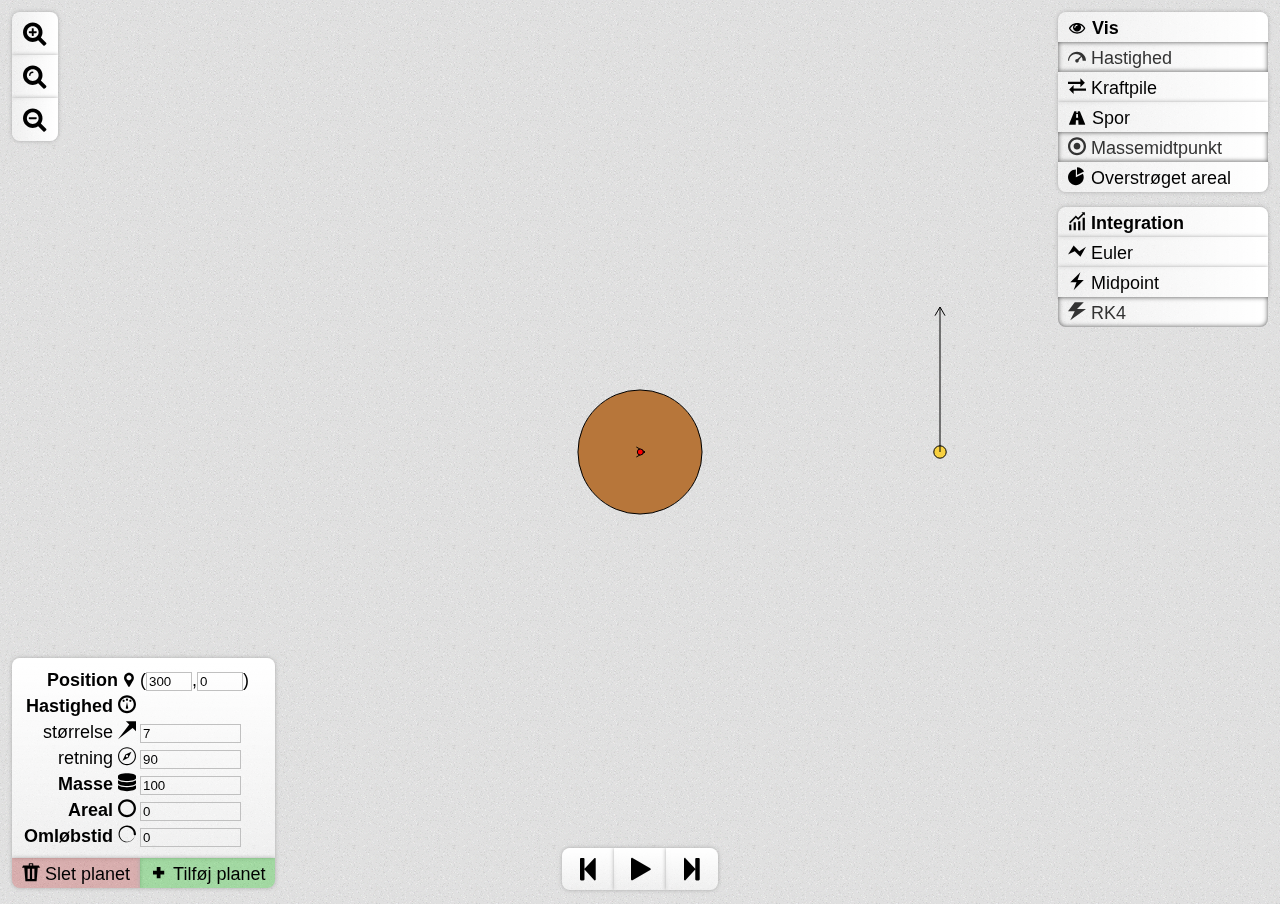
<file: index.html>
<!DOCTYPE html>
<html>
    <head>
        <meta charset="utf-8" />
        <title>Planet-simulator</title>
        <script src="scripts/libs/stats.js"></script>
        <script data-main="scripts/main" src="scripts/libs/require-jquery.js"></script>
        <link rel="stylesheet" href="icons/style.css">
    </head>
<style>
body {
    font-family: sans-serif;
    margin: 0;
    padding: 0;
    overflow: hidden;
}

input {
    border: 1px solid #c0c0c0;
    width: 40px;
    background: rgba(255, 255, 255, 0);
}

#canvas {
    margin: auto 0;
    background: url('background.png');
}
#stats {
    position: absolute;
    bottom: 5px;
    right: 5px;
}
#zoomBox {
    position: absolute;
    top: 12px;
    left: 12px;
    z-index: 2;
}
#playBox {
    position: absolute;
    width: 156px;
    bottom: 10px;
    left: 50%;
    margin-left: -78px;
    z-index: 2;
}
#settingsBox {
    position: absolute;
    right: 12px;
    top: 12px;
    width: 210px;
}
#planetBox {
    position: absolute;
    left: 12px;
    bottom: 12px;
}
#planetBox .box {
    font-size: 18px;
    padding: 8px 9px;
    border-bottom: 0px;
    border-radius: 8px 8px 0px 0px;
    box-shadow: 0px 0px 4px #aaa;
    background: linear-gradient(to bottom, #FFF, rgba(255,255,255,0.5));
    background: -webkit-linear-gradient(top, #FFF, rgba(255,255,255,0.5));
}

#planetBox .h-btn-group .button:first-child {
    border-radius: 0px 0px 0px 8px;
}
#planetBox .h-btn-group .button:last-child {
    border-radius: 0px 0px 8px 0px;
}
#addPlanet {
    background: rgba(20, 200, 20, 0.3);
}
#removePlanet {
    background: rgba(200, 60, 60, 0.3);
}

.v-btn-group .button {
    margin: 0px;
    border-radius: 0px 0px 0px 0px;
    border-width: 0px 1px 1px 1px;
    background: linear-gradient(to right, #FFF, rgba(255,255,255,0.5));
    background: -webkit-linear-gradient(right, #FFF, rgba(255,255,255,0.5));
}

.v-btn-group .button:first-child {
    border-radius: 8px 8px 0px 0px;
}

.v-btn-group .button:last-child {
    border-radius: 0px 0px 8px 8px;
    margin-bottom: 15px;
}

.button {
    font-size: 18px;
    padding: 5px 10px 3px 10px;
    margin: 2px;
    border-radius: 8px;
    cursor: pointer;
    box-shadow: 0px 0px 4px #aaa;
    user-select: none;
    -webkit-user-select: none;
    -moz-user-select: none;
    background: linear-gradient(to bottom, #FFF, rgba(255,255,255,0.5));
    background: -webkit-linear-gradient(top, #FFF, rgba(255,255,255,0.5));
}
.large-btn {
    font-size: 30px;
    padding: 5px 10px 3px 10px;
}
.aw-icon {
    position: relative;
    top: 0.2em;
    padding: 0px 2px 0px 1px;
}
.button:hover {
    box-shadow: 0px 0px 5px #000;
}
.button:active {
    color: #333;
    box-shadow: inset 0px 0px 3px 0px #444;
}
.header-button {
    font-weight: bold;
    cursor: default;
}
.header-button:hover {
    box-shadow: 0px 0px 4px #aaa;
}
.header-button:active {
    color: #000;
    box-shadow: 0px 0px 4px #aaa;
}

.h-btn-group .button {
    margin: 0px;
    border-radius: 0px 0px 0px 0px;
    border-width: 1px 1px 1px 0px;
    float: left;
    text-align: center;
    display: inline-block;
}

.h-btn-group .large-btn {
    margin: 0px;
    padding: 4px 16px 3px 16px;
    border-radius: 0px 0px 0px 0px;
    border-width: 1px 1px 1px 0px;
    float: left;
    width: 20px;
    text-align: center;
    display: inline-block;
}
.h-btn-group .button:first-child {
    border-radius: 8px 0px 0px 8px;
    border-width: 1px 1px 1px 1px;
}
.h-btn-group .button:last-child {
    border-radius: 0px 8px 8px 0px;
}
.check-btn {
    text-align: left;
}
.btn-checked {
    box-shadow: inset 0px 0px 5px 0px #555;
    color: #333;
}
.btn-checked:hover {
    box-shadow: inset 0px 0px 4px 0px #777;
}
tr > td:first-child { 
    text-align: right;
}
</style>
</head>
<body>
<canvas id="canvas"></canvas>
<div id="zoomBox" class="v-btn-group">
<div id="zoomIn" class="button large-btn"><i class="icon-zoom-in aw-icon"></i></div>
    <div id="zoomDefault" class="button large-btn"><i class="icon-untitled-2 aw-icon"></i></div>
    <div id="zoomOut" class="button large-btn"><i class="icon-zoom-out aw-icon"></i></div>
</div>
<div id="playBox" class="h-btn-group">
    <div id="prev" class="button large-btn"> <i class="icon-prev aw-icon"></i></div>
    <div id="playPause" class="button large-btn"> <i class="icon-play aw-icon"></i></div>
    <div id="next" class="button large-btn"> <i class="icon-next aw-icon"></i></div>
</div>
<div id="settingsBox">
    <div class="v-btn-group">
        <div class="button header-button"><i class="icon-untitled aw-icon"></i> Vis</div>
        <div class="check-btn button btn-checked" id="showVelocity"><i class="icon-meter-fast"></i> Hastighed</div>
        <div class="check-btn button" id="showForce"><i class="icon-tab"></i> Kraftpile</div>
        <div class="check-btn button" id="showTrail"><i class="icon-track aw-icon"></i> Spor</div>
        <div class="check-btn button btn-checked" id="showCenterOfMass"><i class="icon-radio-checked"></i> Massemidtpunkt</div>
        <div class="check-btn button" id="showKeplers2"><i class="icon-pie"></i> Overstrøget areal</div>
    </div>
    <div class="v-btn-group">
        <div class="button header-button"><i class="icon-stats-up"></i> Integration</div>
        <div class="radio-btn button" id="eulerInt"><i class="icon-power-2"></i> Euler</div>
        <div class="radio-btn button" id="midpointInt"><i class="icon-power"></i> Midpoint</div>
        <div class="radio-btn button btn-checked" id="rk4Int"><i class="icon-lightning"></i> RK4</div>
    </div>
</div>
<div id="planetBox">
<div class="box">
    <table>
      <tr>
        <td>
          <b>Position <i class="icon-position aw-icon"></i></b>
        </td>
        <td>
          (<input id="posx" type="text" size="5">,<input id="posy" type="text" size="5">)
        </td>
      </tr>
      <tr>
        <td>
          <b>Hastighed <i class="icon-dashboard"></i></b>
        </td>
        <td></td>
      </tr>
      <tr>
        <td>
          størrelse <i class="icon-arrow-up-right"></i>
        </td>
        <td>
          <input id="velsize" type="text" style="width:95px">
        </td>
      </tr>
      <tr>
        <td>
          retning <i class="icon-compass"></i>
        </td>
        <td>
          <input id="velangle" type="text" style="width:95px">
        </td>
      </tr>
      <tr>
        <td>
          <b>Masse <i class="icon-database"></i></b>
        </td>
        <td>
          <input id="mass" type="text" style="width:95px">
        </td>
      </tr>
      <tr>
        <td>
          <b>Areal <i class="icon-radio-unchecked"></i></b>
        </td>
        <td>
          <input id="sweepArea" type="text" style="width:95px">
        </td>
      </tr>
      <tr>
        <td>
          <b>Omløbstid <i class="icon-loading"></i></b>
        </td>
        <td>
          <input id="period" type="text" style="width:95px">
        </td>
      </tr>
    </table>
</div>
    <div class="h-btn-group">
        <div class="button" id="removePlanet"><i class="icon-remove"></i> Slet planet</div>
        <div class="button" id="addPlanet"><i class="icon-plus"></i> Tilføj planet</div>
    </div>
</div>
</body>
</html>
</file>
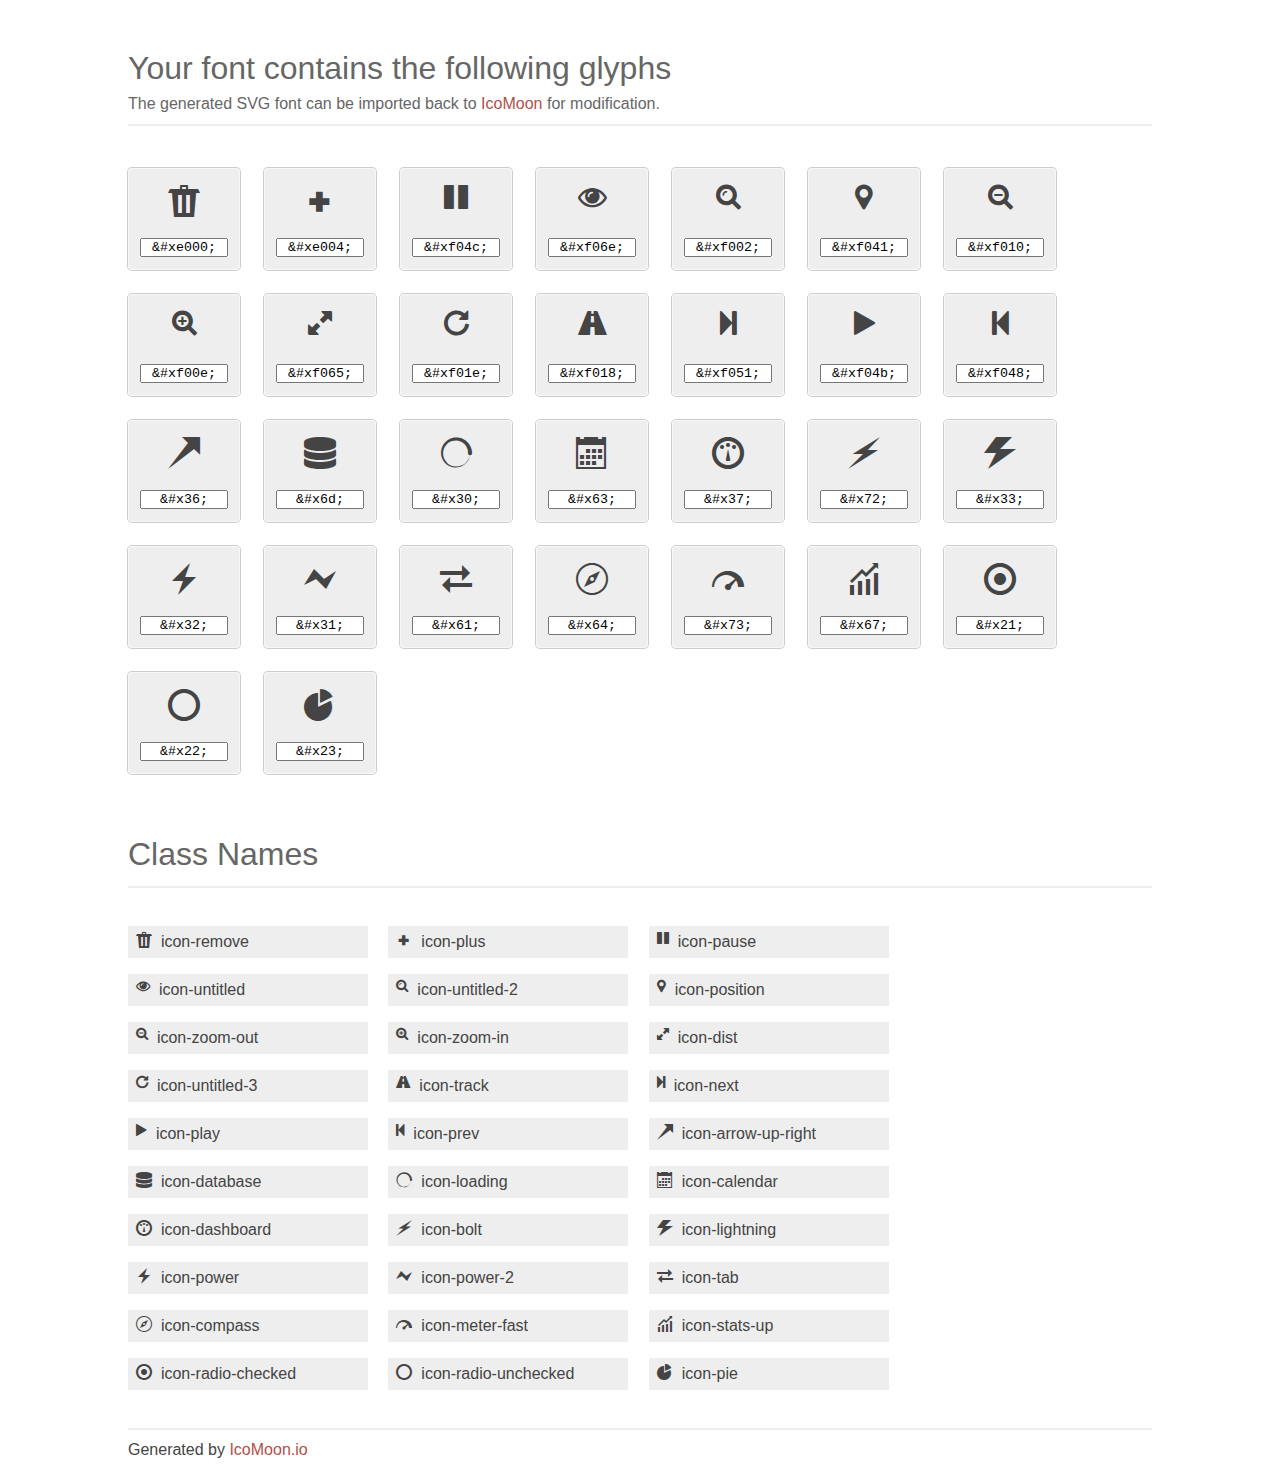
<file: icons/index.html>
<!doctype html>
<html>
<head>
<title>Your Font/Glyphs</title>
<link rel="stylesheet" href="style.css" />
<!--[if lte IE 7]><script src="lte-ie7.js"></script><![endif]-->
<style>
	section, header, footer {display: block;}
	body {
		font-family: sans-serif;
		color: #444;
		line-height: 1.5;
		font-size: 1em;
	}
	* {
		-moz-box-sizing: border-box;
		-webkit-box-sizing: border-box;
		box-sizing: border-box;
		margin: 0;
		padding: 0;
	}
	.glyph {
		font-size: 16px;
		float: left;
		text-align: center;
		background: #eee;
		padding: .75em;
		margin: .75em 1.5em .75em 0;
		width: 7em;
		border-radius: .25em;
		box-shadow: inset 0 0 0 1px #f8f8f8, 0 0 0 1px #CCC;
	}
	.glyph input {
		width: 100%;
		text-align: center;
		font-family: consolas, monospace;
	}
	.glyph input, .mtm {
		margin-top: .75em;
	}
	.w-main {
		width: 80%;
	}
	.centered {
		margin-left: auto;
		margin-right: auto;
	}
	.fs1 {
		font-size: 2em;
	}
	header {
		margin: 2em 0;
		padding-bottom: .5em;
		color: #666;
		box-shadow: 0 2px #eee;
	}
	header h1 {
		font-size: 2em;
		font-weight: normal;
	}
	.clearfix:before, .clearfix:after { content: ""; display: table; }
	.clearfix:after, .clear { clear: both; }
	footer {
		margin-top: 2em;
		padding: .5em 0;
		box-shadow: 0 -2px #eee;
	}
	a, a:visited {
		color: #B35047;
		text-decoration: none;
	}
	a:hover, a:focus {color: #000;}
	.box1 {
		font-size: 16px;
		display: inline-block;
		width: 15em;
		padding: .25em .5em;
		background: #eee;
		margin: .5em 1em .5em 0;
	}
</style>
</head>
<body>
	<div class="w-main centered">
	<section class="mtm clearfix" id="glyphs">
	<header>
		<h1>Your font contains the following glyphs</h1>
		<p>The generated SVG font can be imported back to <a href="http://icomoon.io/app">IcoMoon</a> for modification.</p>
	</header>
	<div class="glyph">
		<div class="fs1" aria-hidden="true" data-icon="&#xe000;"></div>
		<input type="text" readonly="readonly" value="&amp;#xe000;" />
	</div>
	<div class="glyph">
		<div class="fs1" aria-hidden="true" data-icon="&#xe004;"></div>
		<input type="text" readonly="readonly" value="&amp;#xe004;" />
	</div>
	<div class="glyph">
		<div class="fs1" aria-hidden="true" data-icon="&#xf04c;"></div>
		<input type="text" readonly="readonly" value="&amp;#xf04c;" />
	</div>
	<div class="glyph">
		<div class="fs1" aria-hidden="true" data-icon="&#xf06e;"></div>
		<input type="text" readonly="readonly" value="&amp;#xf06e;" />
	</div>
	<div class="glyph">
		<div class="fs1" aria-hidden="true" data-icon="&#xf002;"></div>
		<input type="text" readonly="readonly" value="&amp;#xf002;" />
	</div>
	<div class="glyph">
		<div class="fs1" aria-hidden="true" data-icon="&#xf041;"></div>
		<input type="text" readonly="readonly" value="&amp;#xf041;" />
	</div>
	<div class="glyph">
		<div class="fs1" aria-hidden="true" data-icon="&#xf010;"></div>
		<input type="text" readonly="readonly" value="&amp;#xf010;" />
	</div>
	<div class="glyph">
		<div class="fs1" aria-hidden="true" data-icon="&#xf00e;"></div>
		<input type="text" readonly="readonly" value="&amp;#xf00e;" />
	</div>
	<div class="glyph">
		<div class="fs1" aria-hidden="true" data-icon="&#xf065;"></div>
		<input type="text" readonly="readonly" value="&amp;#xf065;" />
	</div>
	<div class="glyph">
		<div class="fs1" aria-hidden="true" data-icon="&#xf01e;"></div>
		<input type="text" readonly="readonly" value="&amp;#xf01e;" />
	</div>
	<div class="glyph">
		<div class="fs1" aria-hidden="true" data-icon="&#xf018;"></div>
		<input type="text" readonly="readonly" value="&amp;#xf018;" />
	</div>
	<div class="glyph">
		<div class="fs1" aria-hidden="true" data-icon="&#xf051;"></div>
		<input type="text" readonly="readonly" value="&amp;#xf051;" />
	</div>
	<div class="glyph">
		<div class="fs1" aria-hidden="true" data-icon="&#xf04b;"></div>
		<input type="text" readonly="readonly" value="&amp;#xf04b;" />
	</div>
	<div class="glyph">
		<div class="fs1" aria-hidden="true" data-icon="&#xf048;"></div>
		<input type="text" readonly="readonly" value="&amp;#xf048;" />
	</div>
	<div class="glyph">
		<div class="fs1" aria-hidden="true" data-icon="&#x36;"></div>
		<input type="text" readonly="readonly" value="&amp;#x36;" />
	</div>
	<div class="glyph">
		<div class="fs1" aria-hidden="true" data-icon="&#x6d;"></div>
		<input type="text" readonly="readonly" value="&amp;#x6d;" />
	</div>
	<div class="glyph">
		<div class="fs1" aria-hidden="true" data-icon="&#x30;"></div>
		<input type="text" readonly="readonly" value="&amp;#x30;" />
	</div>
	<div class="glyph">
		<div class="fs1" aria-hidden="true" data-icon="&#x63;"></div>
		<input type="text" readonly="readonly" value="&amp;#x63;" />
	</div>
	<div class="glyph">
		<div class="fs1" aria-hidden="true" data-icon="&#x37;"></div>
		<input type="text" readonly="readonly" value="&amp;#x37;" />
	</div>
	<div class="glyph">
		<div class="fs1" aria-hidden="true" data-icon="&#x72;"></div>
		<input type="text" readonly="readonly" value="&amp;#x72;" />
	</div>
	<div class="glyph">
		<div class="fs1" aria-hidden="true" data-icon="&#x33;"></div>
		<input type="text" readonly="readonly" value="&amp;#x33;" />
	</div>
	<div class="glyph">
		<div class="fs1" aria-hidden="true" data-icon="&#x32;"></div>
		<input type="text" readonly="readonly" value="&amp;#x32;" />
	</div>
	<div class="glyph">
		<div class="fs1" aria-hidden="true" data-icon="&#x31;"></div>
		<input type="text" readonly="readonly" value="&amp;#x31;" />
	</div>
	<div class="glyph">
		<div class="fs1" aria-hidden="true" data-icon="&#x61;"></div>
		<input type="text" readonly="readonly" value="&amp;#x61;" />
	</div>
	<div class="glyph">
		<div class="fs1" aria-hidden="true" data-icon="&#x64;"></div>
		<input type="text" readonly="readonly" value="&amp;#x64;" />
	</div>
	<div class="glyph">
		<div class="fs1" aria-hidden="true" data-icon="&#x73;"></div>
		<input type="text" readonly="readonly" value="&amp;#x73;" />
	</div>
	<div class="glyph">
		<div class="fs1" aria-hidden="true" data-icon="&#x67;"></div>
		<input type="text" readonly="readonly" value="&amp;#x67;" />
	</div>
	<div class="glyph">
		<div class="fs1" aria-hidden="true" data-icon="&#x21;"></div>
		<input type="text" readonly="readonly" value="&amp;#x21;" />
	</div>
	<div class="glyph">
		<div class="fs1" aria-hidden="true" data-icon="&#x22;"></div>
		<input type="text" readonly="readonly" value="&amp;#x22;" />
	</div>
	<div class="glyph">
		<div class="fs1" aria-hidden="true" data-icon="&#x23;"></div>
		<input type="text" readonly="readonly" value="&amp;#x23;" />
	</div>
	</section>
	<div class="clear"></div>
	<section class="mtm clearfix" id="glyphs">
	<header>
		<h1>Class Names</h1>
	</header>
	<span class="box1">
		<span aria-hidden="true" class="icon-remove"></span>
		&nbsp;icon-remove
	</span>
	<span class="box1">
		<span aria-hidden="true" class="icon-plus"></span>
		&nbsp;icon-plus
	</span>
	<span class="box1">
		<span aria-hidden="true" class="icon-pause"></span>
		&nbsp;icon-pause
	</span>
	<span class="box1">
		<span aria-hidden="true" class="icon-untitled"></span>
		&nbsp;icon-untitled
	</span>
	<span class="box1">
		<span aria-hidden="true" class="icon-untitled-2"></span>
		&nbsp;icon-untitled-2
	</span>
	<span class="box1">
		<span aria-hidden="true" class="icon-position"></span>
		&nbsp;icon-position
	</span>
	<span class="box1">
		<span aria-hidden="true" class="icon-zoom-out"></span>
		&nbsp;icon-zoom-out
	</span>
	<span class="box1">
		<span aria-hidden="true" class="icon-zoom-in"></span>
		&nbsp;icon-zoom-in
	</span>
	<span class="box1">
		<span aria-hidden="true" class="icon-dist"></span>
		&nbsp;icon-dist
	</span>
	<span class="box1">
		<span aria-hidden="true" class="icon-untitled-3"></span>
		&nbsp;icon-untitled-3
	</span>
	<span class="box1">
		<span aria-hidden="true" class="icon-track"></span>
		&nbsp;icon-track
	</span>
	<span class="box1">
		<span aria-hidden="true" class="icon-next"></span>
		&nbsp;icon-next
	</span>
	<span class="box1">
		<span aria-hidden="true" class="icon-play"></span>
		&nbsp;icon-play
	</span>
	<span class="box1">
		<span aria-hidden="true" class="icon-prev"></span>
		&nbsp;icon-prev
	</span>
	<span class="box1">
		<span aria-hidden="true" class="icon-arrow-up-right"></span>
		&nbsp;icon-arrow-up-right
	</span>
	<span class="box1">
		<span aria-hidden="true" class="icon-database"></span>
		&nbsp;icon-database
	</span>
	<span class="box1">
		<span aria-hidden="true" class="icon-loading"></span>
		&nbsp;icon-loading
	</span>
	<span class="box1">
		<span aria-hidden="true" class="icon-calendar"></span>
		&nbsp;icon-calendar
	</span>
	<span class="box1">
		<span aria-hidden="true" class="icon-dashboard"></span>
		&nbsp;icon-dashboard
	</span>
	<span class="box1">
		<span aria-hidden="true" class="icon-bolt"></span>
		&nbsp;icon-bolt
	</span>
	<span class="box1">
		<span aria-hidden="true" class="icon-lightning"></span>
		&nbsp;icon-lightning
	</span>
	<span class="box1">
		<span aria-hidden="true" class="icon-power"></span>
		&nbsp;icon-power
	</span>
	<span class="box1">
		<span aria-hidden="true" class="icon-power-2"></span>
		&nbsp;icon-power-2
	</span>
	<span class="box1">
		<span aria-hidden="true" class="icon-tab"></span>
		&nbsp;icon-tab
	</span>
	<span class="box1">
		<span aria-hidden="true" class="icon-compass"></span>
		&nbsp;icon-compass
	</span>
	<span class="box1">
		<span aria-hidden="true" class="icon-meter-fast"></span>
		&nbsp;icon-meter-fast
	</span>
	<span class="box1">
		<span aria-hidden="true" class="icon-stats-up"></span>
		&nbsp;icon-stats-up
	</span>
	<span class="box1">
		<span aria-hidden="true" class="icon-radio-checked"></span>
		&nbsp;icon-radio-checked
	</span>
	<span class="box1">
		<span aria-hidden="true" class="icon-radio-unchecked"></span>
		&nbsp;icon-radio-unchecked
	</span>
	<span class="box1">
		<span aria-hidden="true" class="icon-pie"></span>
		&nbsp;icon-pie
	</span>
	</section>
	<footer>
		<p>Generated by <a href="http://icomoon.io">IcoMoon.io</a></p>
	</footer>
	</div>
	<script>
	document.getElementById("glyphs").addEventListener("click", function(e) {
		var target = e.target;
		if (target.tagName === "INPUT") {
			target.select();
		}
	});
	</script>
</body>
</html>
</file>
<file: icons/style.css>
@font-face {
	font-family: 'icomoon';
	src:url('fonts/icomoon.eot');
	src:url('fonts/icomoon.eot?#iefix') format('embedded-opentype'),
		url('fonts/icomoon.woff') format('woff'),
		url('fonts/icomoon.ttf') format('truetype'),
		url('fonts/icomoon.svg#icomoon') format('svg');
	font-weight: normal;
	font-style: normal;
}

/* Use the following CSS code if you want to use data attributes for inserting your icons */
[data-icon]:before {
	font-family: 'icomoon';
	content: attr(data-icon);
	speak: none;
	font-weight: normal;
	line-height: 1;
	-webkit-font-smoothing: antialiased;
}

/* Use the following CSS code if you want to have a class per icon */
/*
Instead of a list of all class selectors,
you can use the generic selector below, but it's slower:
[class*="icon-"]:before {
*/
.icon-remove:before, .icon-plus:before, .icon-pause:before, .icon-untitled:before, .icon-untitled-2:before, .icon-position:before, .icon-zoom-out:before, .icon-zoom-in:before, .icon-dist:before, .icon-untitled-3:before, .icon-track:before, .icon-next:before, .icon-play:before, .icon-prev:before, .icon-arrow-up-right:before, .icon-database:before, .icon-loading:before, .icon-calendar:before, .icon-dashboard:before, .icon-bolt:before, .icon-lightning:before, .icon-power:before, .icon-power-2:before, .icon-tab:before, .icon-compass:before, .icon-meter-fast:before, .icon-stats-up:before, .icon-radio-checked:before, .icon-radio-unchecked:before, .icon-pie:before {
	font-family: 'icomoon';
	speak: none;
	font-style: normal;
	font-weight: normal;
	line-height: 1;
	-webkit-font-smoothing: antialiased;
}
.icon-remove:before {
	content: "\e000";
}
.icon-plus:before {
	content: "\e004";
}
.icon-pause:before {
	content: "\f04c";
}
.icon-untitled:before {
	content: "\f06e";
}
.icon-untitled-2:before {
	content: "\f002";
}
.icon-position:before {
	content: "\f041";
}
.icon-zoom-out:before {
	content: "\f010";
}
.icon-zoom-in:before {
	content: "\f00e";
}
.icon-dist:before {
	content: "\f065";
}
.icon-untitled-3:before {
	content: "\f01e";
}
.icon-track:before {
	content: "\f018";
}
.icon-next:before {
	content: "\f051";
}
.icon-play:before {
	content: "\f04b";
}
.icon-prev:before {
	content: "\f048";
}
.icon-arrow-up-right:before {
	content: "\36";
}
.icon-database:before {
	content: "\6d";
}
.icon-loading:before {
	content: "\30";
}
.icon-calendar:before {
	content: "\63";
}
.icon-dashboard:before {
	content: "\37";
}
.icon-bolt:before {
	content: "\72";
}
.icon-lightning:before {
	content: "\33";
}
.icon-power:before {
	content: "\32";
}
.icon-power-2:before {
	content: "\31";
}
.icon-tab:before {
	content: "\61";
}
.icon-compass:before {
	content: "\64";
}
.icon-meter-fast:before {
	content: "\73";
}
.icon-stats-up:before {
	content: "\67";
}
.icon-radio-checked:before {
	content: "\21";
}
.icon-radio-unchecked:before {
	content: "\22";
}
.icon-pie:before {
	content: "\23";
}
</file>
